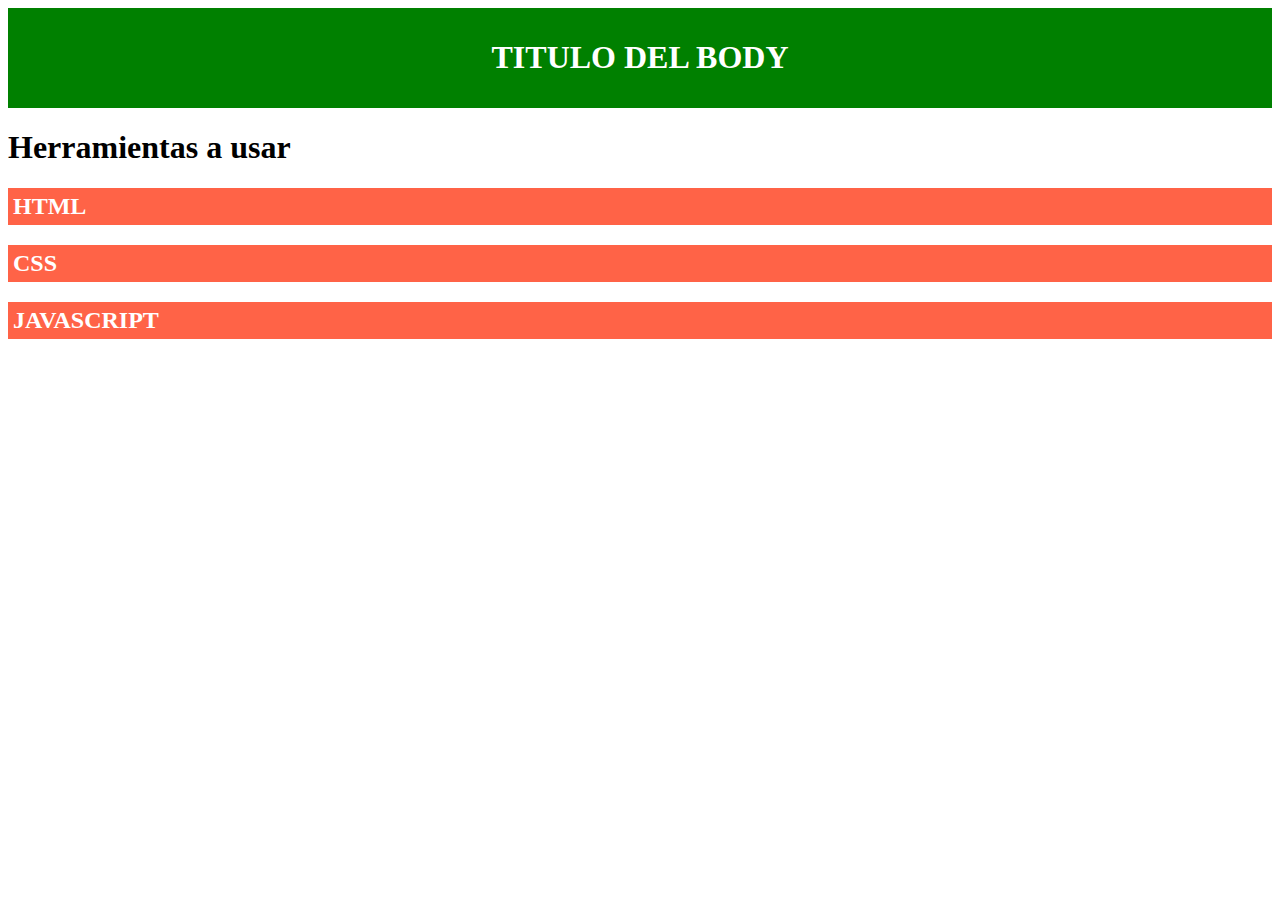
<file: index.html>
<!DOCTYPE html>
<html lang="en">
<head>
	<meta charset="UTF-8">
	<meta name="viewport" content="width=device-width, initial-scale=1.0">
	<title>Document</title>
	<style>
		#Encabezado{
	  	background-color:green;
	  	color:white;
	  	padding:10px;
	  	text-align:center	
		}

		.titulos{
			background-color: tomato;
			color:white;
			padding: 5px;
		}
	</style>
</head>

<body>
	<header id="Encabezado"><h1>TITULO DEL BODY</h1></header>
	<h1>Herramientas a usar</h1>
    <h2 class="titulos">HTML</h2>
    <h2 class="titulos">CSS</h2>
    <h2 class="titulos">JAVASCRIPT</h2>			
	
</body>
</html>
</file>
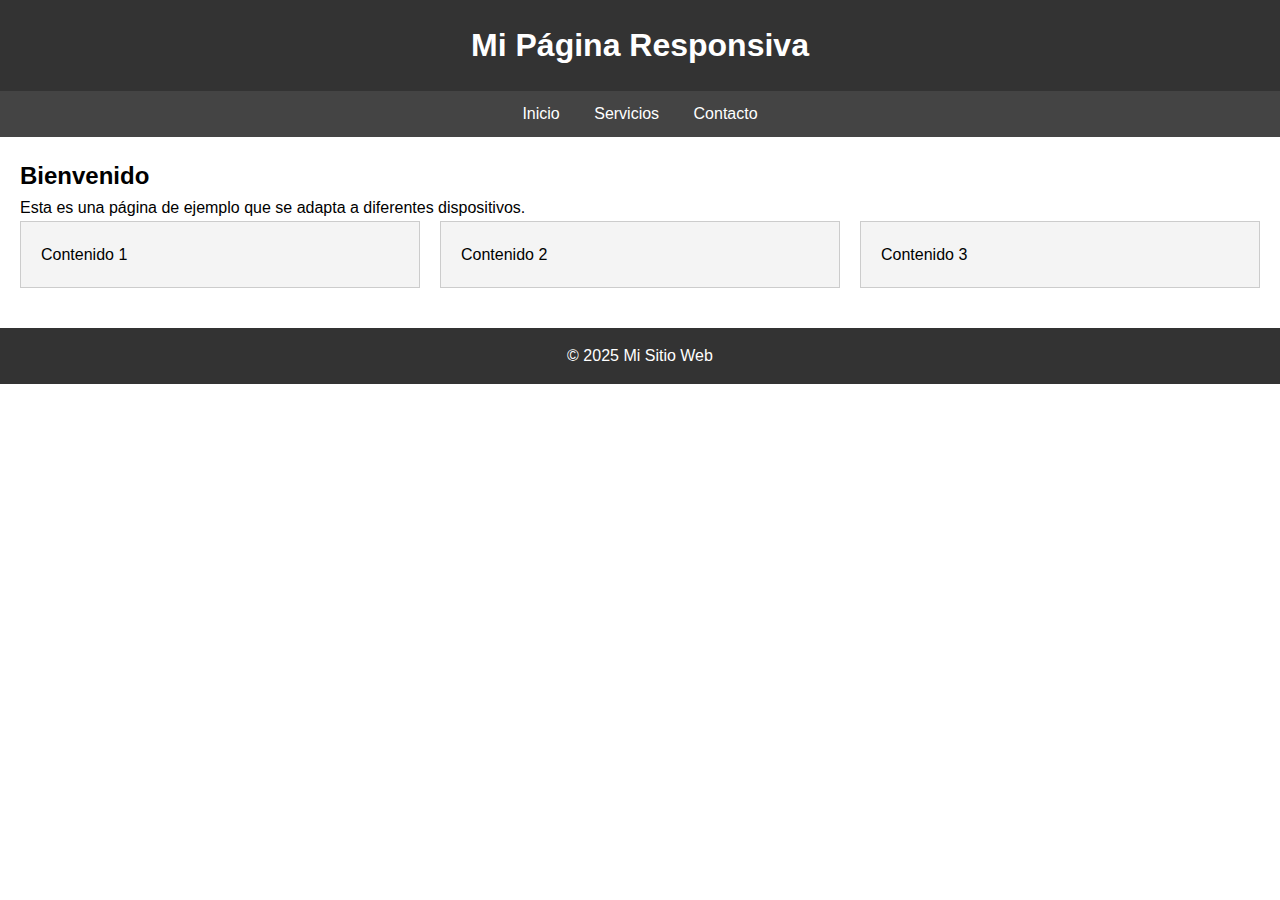
<file: ejemplo.html>
<!DOCTYPE html>
<html lang="es">
<head>
  <meta charset="UTF-8" />
  <meta name="viewport" content="width=device-width, initial-scale=1.0" />
  <title>Página Responsiva</title>
  <style>
    * {
      box-sizing: border-box;
      margin: 0;
      padding: 0;
    }

    body {
      font-family: Arial, sans-serif;
      line-height: 1.6;
    }

    header {
      background-color: #333;
      color: #fff;
      padding: 20px;
      text-align: center;
    }

    nav {
      background-color: #444;
      padding: 10px;
      text-align: center;
    }

    nav a {
      color: white;
      margin: 0 15px;
      text-decoration: none;
    }

    main {
      padding: 20px;
    }

    .contenedor {
      display: flex;
      flex-wrap: wrap;
      gap: 20px;
    }

    .caja {
      flex: 1 1 300px;
      background-color: #f4f4f4;
      padding: 20px;
      border: 1px solid #ccc;
    }

    footer {
      background-color: #333;
      color: white;
      text-align: center;
      padding: 15px;
      margin-top: 20px;
    }

    @media (max-width: 600px) {
      nav {
        font-size: 14px;
      }

      .caja {
        flex: 1 1 100%;
      }
    }
  </style>
</head>
<body>
  

  <header>
    <h1>Mi Página Responsiva</h1>
  </header>

  <nav>
    <a href="#">Inicio</a>
    <a href="#">Servicios</a>
    <a href="#">Contacto</a>
  </nav>

  <main>
    <h2>Bienvenido</h2>
    <p>Esta es una página de ejemplo que se adapta a diferentes dispositivos.</p>

    <div class="contenedor">
      <div class="caja">Contenido 1</div>
      <div class="caja">Contenido 2</div>
      <div class="caja">Contenido 3</div>
    </div>
  </main>

  <footer>
    <p>&copy; 2025 Mi Sitio Web</p>
  </footer>

</body>
</html>
</file>
